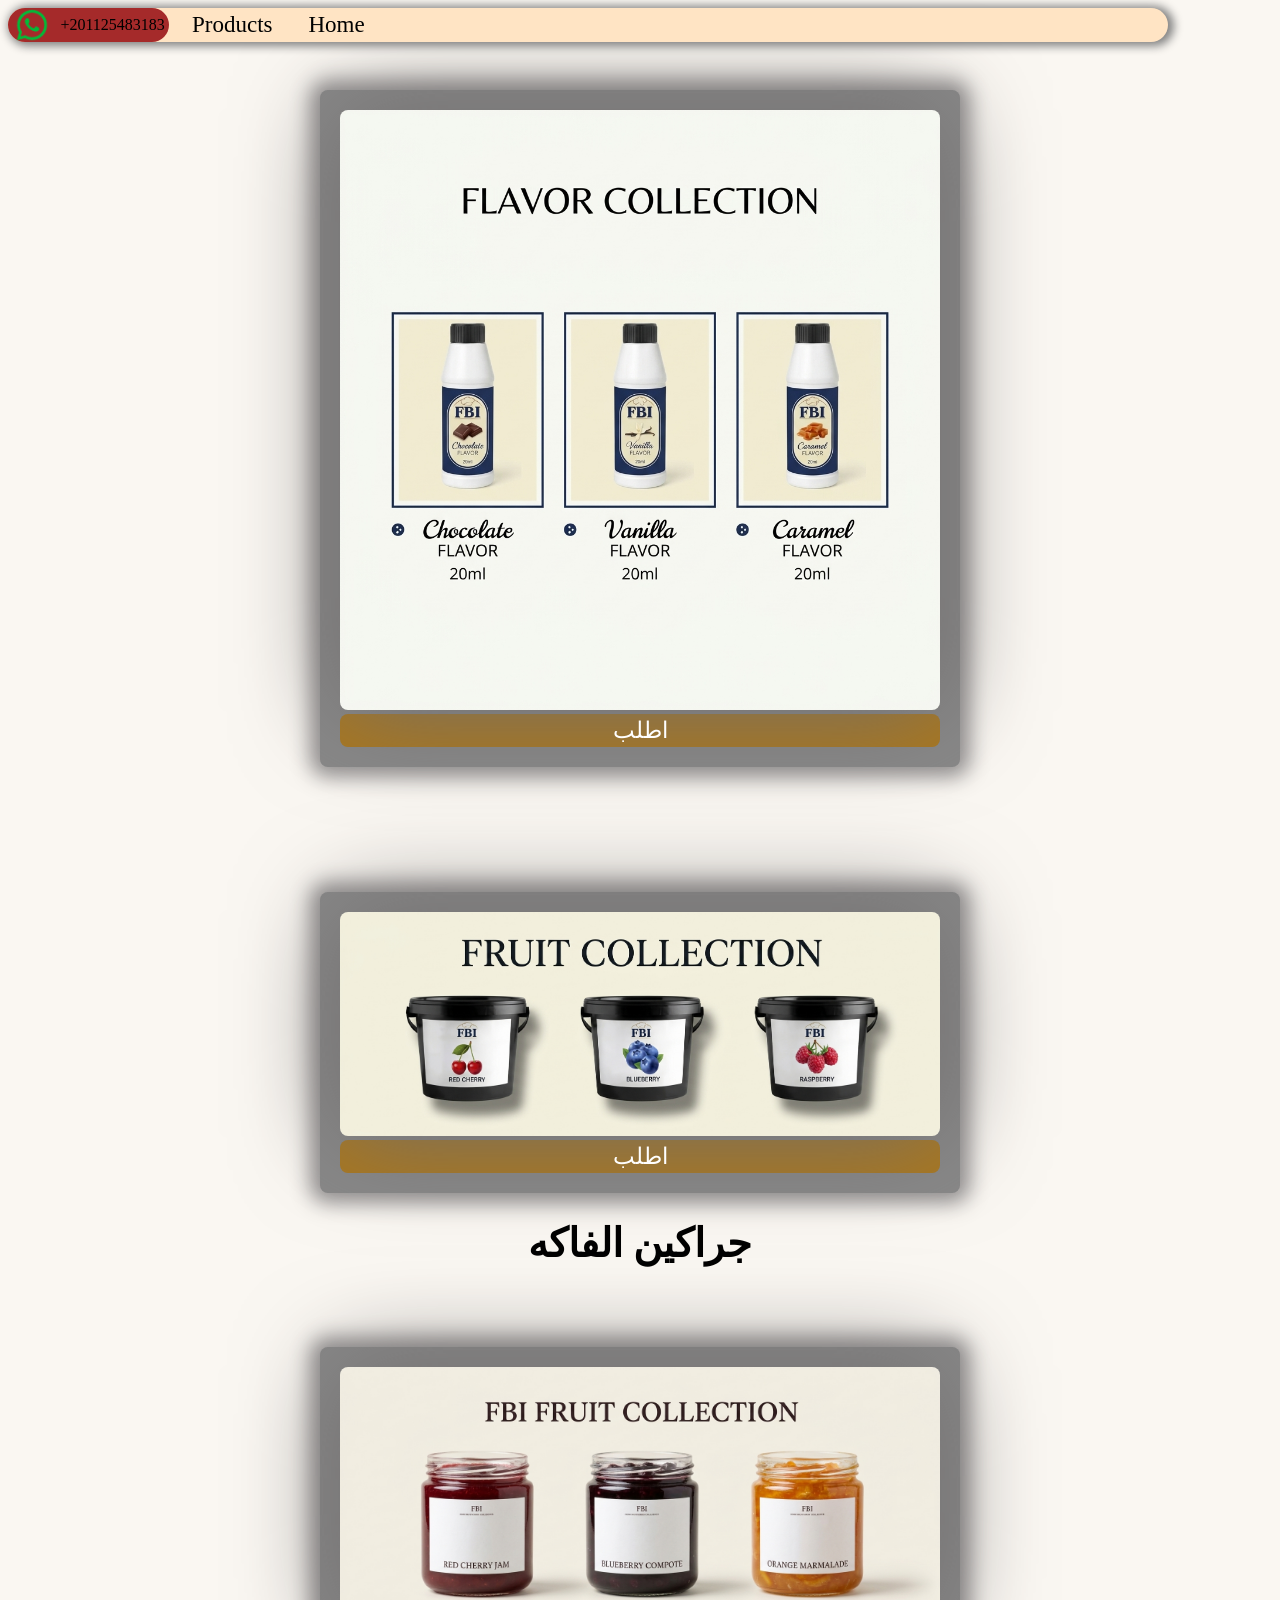
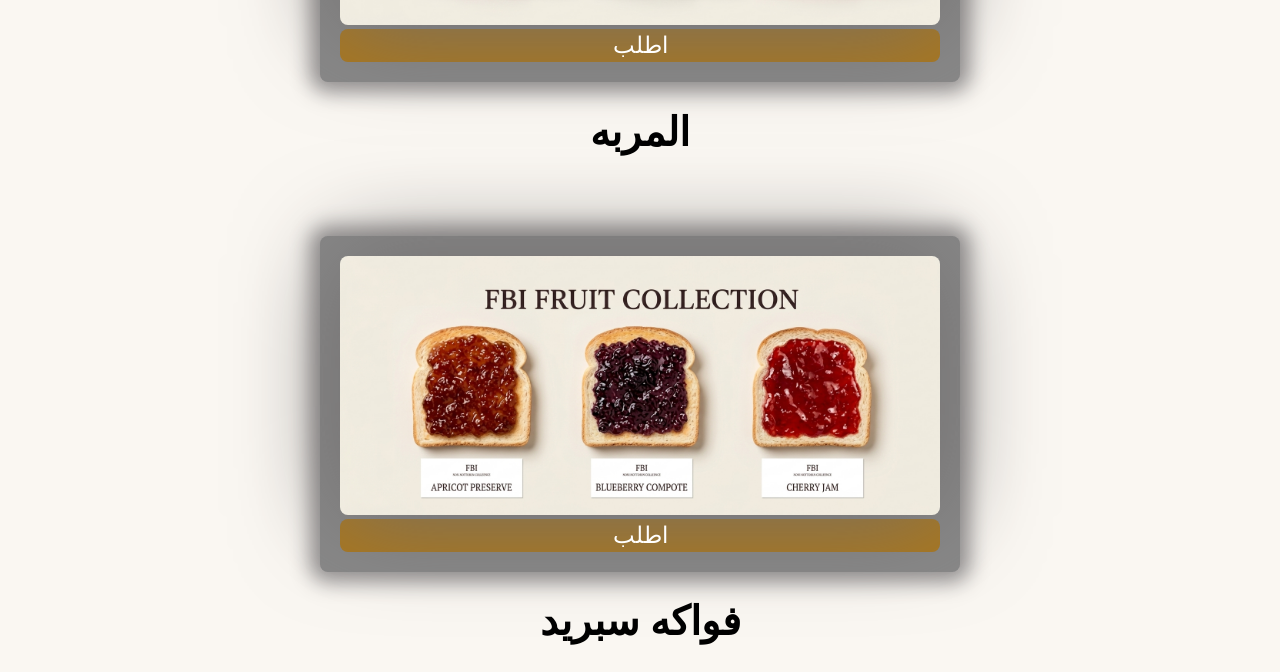
<file: index.html>
<!DOCTYPE html>
<html lang="en">
<head>
    <meta charset="UTF-8">
    <meta name="viewport" content="width=device-width, initial-scale=1.0">
    <title>Document</title>
    <link rel="stylesheet" href="style.css">
</head>
<body>
    

        <div id="l">
    <div id="header">
        <img src="download-removebg-preview.png" alt="" id="wp">
        <span>+201125483183</span>
       
    </div>
 <div id="nav">
            <ul>
                <li><a href="products.html">Products</a></li>
                <li><a href="index.html">Home</a></li>
            </ul>
        </div>
        <div id="spacer"></div>
</div>


<div id="line"></div>

<p class="kl"><img src="Gemini_Generated_Image_dsm9r5dsm9r5dsm9.jpg" alt="products" width="600px" class="prod-img"> <a href="https://wa.me/201125483183" class="whats-btn">اطلب</a> <h1 class="p-pro"></h1></p> 
<br>

<p class="kl"><img src="fruits.jpg" alt="products" width="600px" class="prod-img">  <a href="https://wa.me/201125483183" class="whats-btn">اطلب</a> <h1 class="p-pro">جراكين الفاكه</h1></p>


<p class="kl"><img src="jam.jpg" alt="products" width="600px" class="prod-img">  <a href="https://wa.me/201125483183" class="whats-btn">اطلب</a> <h1 class="p-pro">المربه</h1></p>

<p class="kl"><img src="spread.jpg" alt="products" width="600px" class="prod-img">  <a href="https://wa.me/201125483183" class="whats-btn">اطلب</a> <h1 class="p-pro">فواكه سبريد</h1></p>

</body>
</html>
</file>
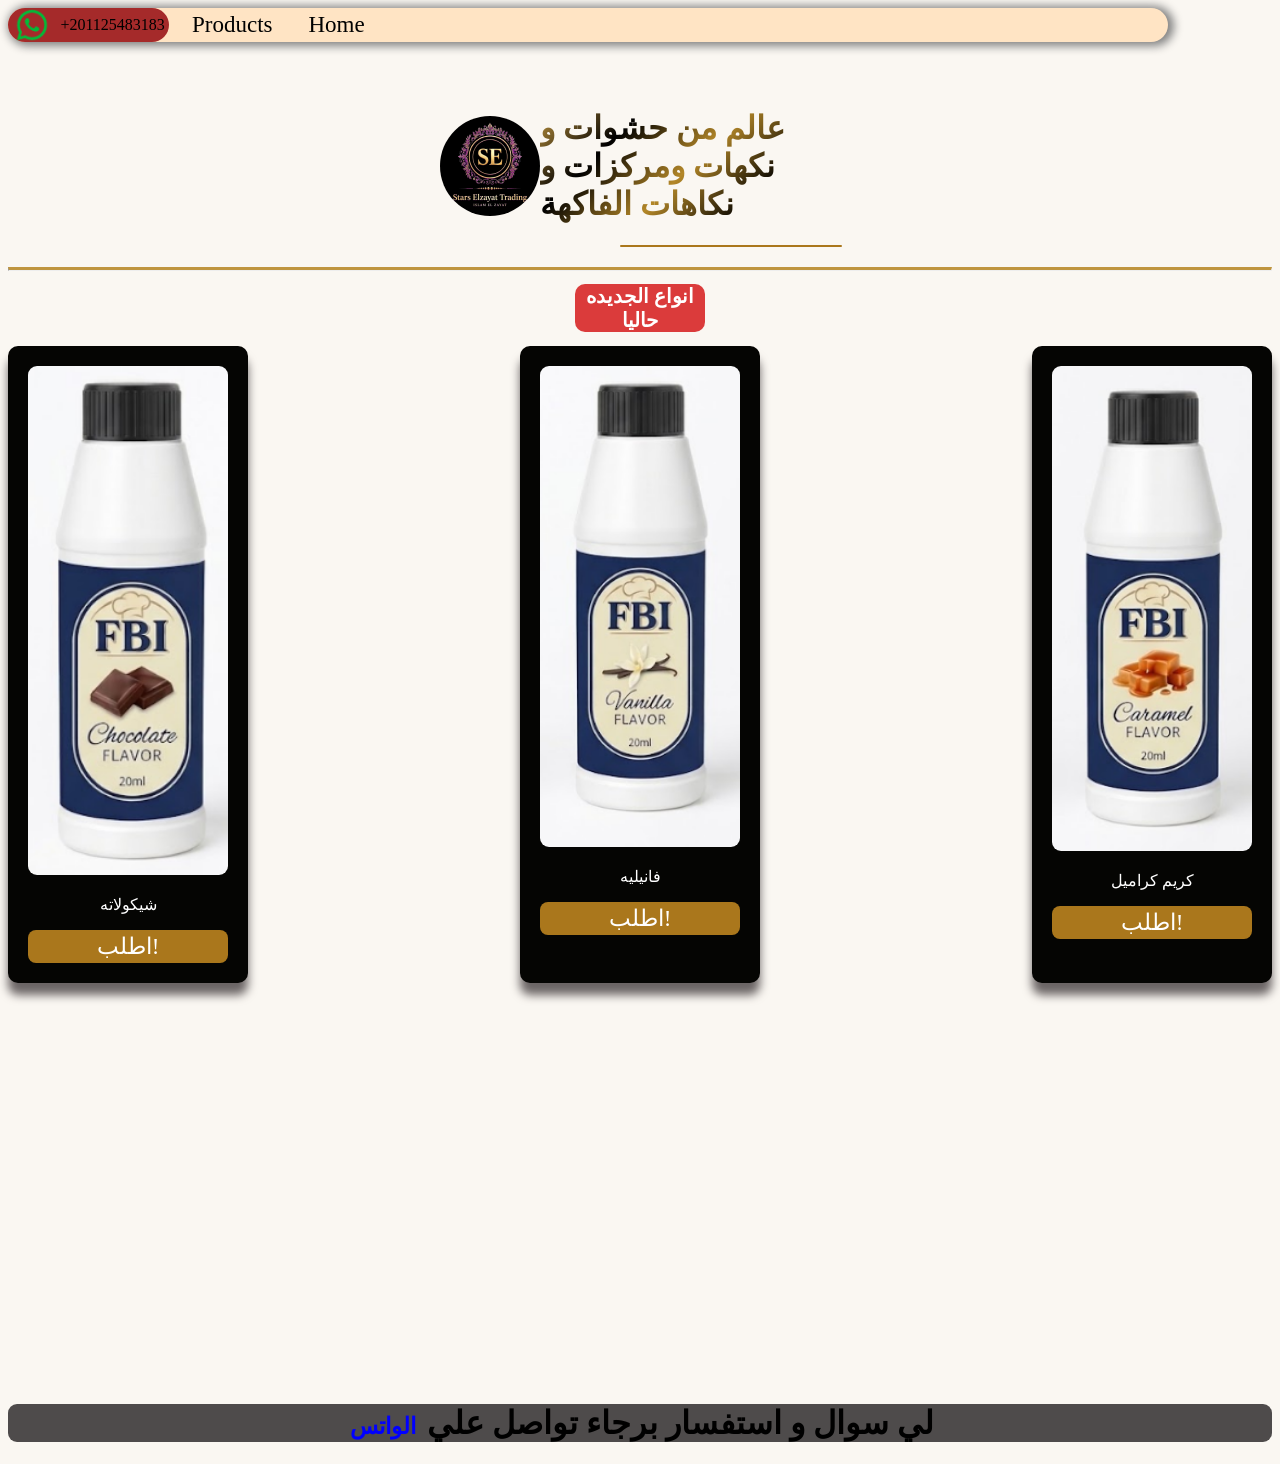
<file: products.html>
<!DOCTYPE html>
<html lang="en">
<head>
    <meta charset="UTF-8">
    <meta name="viewport" content="width=device-width, initial-scale=1.0">
    <title>Document</title>
    <link rel="stylesheet" href="style.css">
</head>
<body>


    <div id="l">
    <div id="header">
        <img src="download-removebg-preview.png" alt="" id="wp">
        <span>+201125483183</span>
       
    </div>
 <div id="nav">
            <ul>
                <li><a href="products.html">Products</a></li>
                <li><a href="index.html">Home</a></li>
            </ul>
        </div>
        <div id="spacer"></div>
</div>
    <div id="kol">
       <img src="IMG-20261013-WA0020.jpg" alt="" id="w">
           <h1 id="f"> عالم من حشوات و نكهات ومركزات و نكاهات الفاكهة </h1>
</div>



<div id="line"></div>
<hr>

<h1 id="new">انواع الجديده حاليا</h1>
<div id="slider-fix">


    <div class="slide">
       <img src="Screenshot 2026-10-24 152531.png" alt="" id="ll" class="img-slide">
            <p>شيكولاته</p>
            <a href="https://wa.me/201125483183" class="whats-btn">اطلب!</a>
           </div>

        <div class="slide">
           <img src="Screenshot 2026-10-24 152552.png" alt="" id="ll" class="img-slide">
              <p>فانيليه</p>
             <a href="https://wa.me/201125483183" class="whats-btn">اطلب!</a>
             </div>


       <div class="slide">
          <img src="Screenshot 2026-10-24 152608.png" alt="" id="ll" class="img-slide">
             <p>كريم كراميل</p>
             <a href="https://wa.me/201125483183" class="whats-btn">اطلب!</a>
                </div>
</div>




<div class="dd">

</div>


<footer><h1>لي سوال و استفسار برجاء تواصل علي <a href="https://wa.me/201125483183" id="wts-btn">الواتس</a></h1></footer>

</body>
</html>
</file>
<file: style.css>
#header{
    display: flex;
    align-items: center;
    background-color: brown;
    width: 161px;
    border-radius: 80px;
    justify-content: space-around;
    

}
span{
    justify-self: start;
    display: flex;
}

#wp{
    width: 40px;
}
ul{
    display: flex;
    gap: 30px;          /* Space between 'buton' and 'button2' */
    list-style: none;   /* Removes the black bullet points */
    margin: 0;
    padding: 0
}
a{
    text-decoration: none;
    color: rgb(0, 0, 0);
    
    border-radius: 2px;
    font-size: 23px;
    padding: 3px;
}

#l{
    display: flex;
    justify-content: space-between;
    align-items: center; background-color: bisque;
    border-radius: 20px;
    position: fixed;
    box-shadow: 3px 1px 10px 3px gray;
}

#nav{
 margin-left: 20px;
 margin-right: auto;
 
 
}

#spacer{
    width: 800px;
}

#w{
    
    
    
    width: 100px;
    border-radius: 80px;


}

#kol{
    display: flex;
    padding-top: 80px;
    margin: 0;
    justify-content: center;
    align-items: center;

}
#f{
    width: 300px;
    /* Create a linear gradient from a light gold to a darker rich gold */
    background: linear-gradient(135deg, #BF953F, #000000, #B38728, #000000, #AA771C);
    
    /* Clips the background to only show inside the text */
    -webkit-background-clip: text;
    -webkit-text-fill-color: transparent;
    
}
body{
    background-color: rgb(250 247 242 / var(--tw-bg-opacity, 1));


}


#line{
    background-color: #AA771C;
    width: 220px;
    padding: 1px;
    border-radius: 200px;
    margin-left: auto;
    margin-right: 430px;
    margin-bottom: 20px;
}

hr{
    border-top: 3px solid #BF953F;
}

.slide{
    background-color: rgb(5, 5, 3);
    width: 200px;
    align-items: center;
    padding: 20px;
    text-align: center;
    border-radius: 10px;
    color: white;
    box-shadow: 0px 12px 10px 0px rgb(107, 101, 101);
    
}
#ll{
    width: 200px;
}

#slider-fix{
    display: flex;
    justify-content: space-between;
}


.img-slide{
    border-radius: 9px;
    
}
.dd{
 text-align: center;
padding: 200px;
}

/* Target the whole page */
::-webkit-scrollbar {
  width: 10px;
}

::-webkit-scrollbar-track {
  background: transparent;
}

::-webkit-scrollbar-thumb {
  background: #db3b3b;
  border-radius: 5px;
}

/* For Firefox */
html {
  scrollbar-width: thin;
  scrollbar-color: #bf953f   transparent;
}



.my-scrollable-box {
  max-height: 400px;
  overflow-y: auto; /* Required for scrollbars to show */
}

/* Then apply your scroll styles to it */
.my-scrollable-box::-webkit-scrollbar {
  width: 8px;
}

.my-scrollable-box::-webkit-scrollbar-track {
  background: transparent;
}

.my-scrollable-box::-webkit-scrollbar-thumb {
  background: #888;
  border-radius: 4px;
}

.whats-btn{
    color: white;
    background-color: #AA771C;
    border-radius: 8px;
    display: flex;
    justify-content: center;
    
}


.kl{
    padding: 20px;
    margin-left: auto;
    margin-right: auto;
    align-items: center;
    text-align: center;
    margin-top: 80px;
    background-color: #888;
    width: 600px;
    border-radius: 8px;
    box-shadow: 0px 0px 20px 10px  rgb(148, 145, 145);
    
    
}

.prod-img{
border-radius: 8px;
 box-shadow: #726f6f 0 0 100px 2px;

}

.p-pro{
    text-align: center;
    font-size: 40px;
}

#new{
    background-color: #db3b3b;
    width: 130px;
    font-size: 20px;
    border-radius: 10px;
    text-align: center;
    color: white;
    margin-left: auto;
    margin-right: auto;
}

#wts-btn{
    color: blue;
}

footer{
    background-color: #4e4b4b;
    width: 100%;
    border-radius: 9px;
    text-align: center;
}


#df{
    background-color: #db3b3b;
    color: white;
    text-align: center;
    justify-content: center;
    align-items: center;
    margin-left: auto;
    margin-right: auto;
    border: none;
    width: 100px;
    padding: 20px;
}

/* ==========================================
   Mobile Phones Only (Max Width: 768px)
   ========================================== */
@media screen and (max-width: 768px) {
    
    /* 1. Stack the top header and navigation */
    #l {
        flex-direction: column;
        gap: 15px;
        text-align: center;
    }

    #nav ul {
        justify-content: center;
        gap: 20px;
    }

    /* 2. Stack the product card elements vertically */
    .kl {
        flex-direction: column;
        text-align: center;
        max-width: 90%;
        margin: 15px auto;
        padding: 15px;
        gap: 15px;
    }

    /* 3. Make product images span the full width */
    .prod-img {
        width: 100%;
        max-width: 100%;
        height: auto;
    }

    /* 4. Adjust the product title size */
    .p-pro {
        font-size: 1.3rem;
        margin: 5px 0;
    }

    /* 5. Make the WhatsApp order button full-width for easy tapping */
    .whats-btn {
        width: 100%;
        text-align: center;
        padding: 12px 0;
        display: block;
    }
}


/* ==========================================
   Mobile Phones Media Query (Max Width: 768px)
   ========================================== */
@media screen and (max-width: 768px) {
    
    /* 1. Header & Navigation */
    #l {
        flex-direction: column;
        gap: 15px;
        text-align: center;
        padding: 15px;
    }

    #nav ul {
        justify-content: center;
        gap: 20px;
    }

    /* 2. Hero Banner Section (#kol) */
    #kol {
        flex-direction: column;
        text-align: center;
        padding: 15px;
        gap: 15px;
    }

    #w {
        width: 100%;
        max-width: 100%;
        height: auto;
    }

    #f {
        font-size: 1.4rem;
        line-height: 1.4;
    }

    /* 3. Section Titles */
    #new {
        font-size: 1.5rem;
        text-align: center;
        margin: 20px 0;
    }

    /* 4. Products / Slides Section (#slider-fix) */
    #slider-fix {
        display: flex;
        flex-direction: column;
        align-items: center;
        gap: 25px;
        padding: 0 15px;
    }

    .slide {
        width: 100%;
        max-width: 100%;
        text-align: center;
        padding: 15px;
        background: #fff;
        border-radius: 10px;
        box-shadow: 0 2px 8px rgba(0,0,0,0.05);
    }

    .img-slide {
        width: 100%;
        max-width: 100%;
        height: auto;
    }

    .slide p {
        font-size: 1.3rem;
        margin: 10px 0;
    }

    /* 5. WhatsApp Buttons */
    .whats-btn {
        display: block;
        width: 100%;
        text-align: center;
        padding: 12px 0;
        margin-top: 10px;
    }

    /* 6. Footer */
    footer {
        text-align: center;
        padding: 20px 10px;
    }

    footer h1 {
        font-size: 1.1rem;
        line-height: 1.6;
    }
}

/* Extra Small Phones (Max Width: 480px) */
@media screen and (max-width: 480px) {
    #f {
        font-size: 1.2rem;
    }

    #new {
        font-size: 1.3rem;
    }
}
</file>
